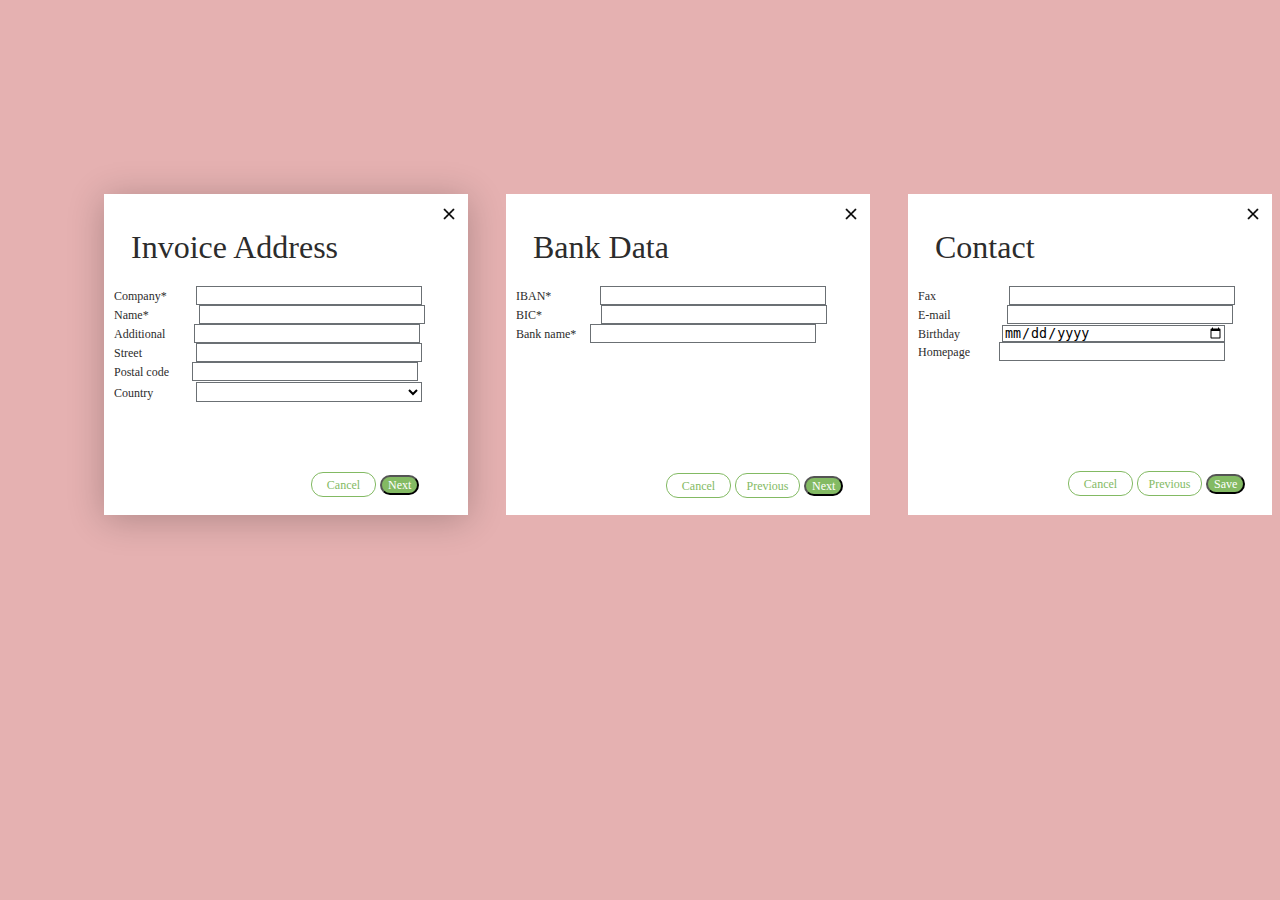
<file: Test/index.html>
<!DOCTYPE html>
<html lang="en">
  <head>
    <meta charset="UTF-8" />
    <meta http-equiv="X-UA-Compatible" content="IE=edge" />
    <meta name="viewport" content="width=device-width, initial-scale=1.0" />
    <link rel="stylesheet" href="styles/style.css" />
    <title>Test</title>
  </head>
  <body>
    <div class="one">
      <div class="div">
        <img class="img" src="img/OOjs_UI_icon_close.svg.png" alt="close" />
        <form class="formOne" name="user" action="land_php" method="post">
          <legend class="name">Invoice Address</legend>
          <label for="Username">Company*</label>
          <input
            class="holder"
            type="text"
            name="Company"
            placeholder=""
            id="Company"
            required="true"
          />
          <br />
          <label for="Username">Name*</label>
          <input
            class="holderq"
            type="text"
            name="Name"
            placeholder=""
            id="Name"
            required="true"
          />
          <br />
          <label for="Username">Additional</label>
          <input class="holderw type="text" name="Additional" placeholder=""
          id="Additional" >
          <br />
          <label for="Username">Street</label>
          <input class="holdere type="text" name="Street" placeholder=""
          id="Street">
          <br />
          <label for="Username">Postal code</label>
          <input class="holderr type="text" name="Postal code" placeholder=""
          id="Postal code" >
          <br />
          <label for="Username">Country</label>
          <select class="holdert type="text" name="Country" placeholder=""
          id="Country">
          <input class="cancel" type="submit" value="Cancel" />
          <input class="next" type="submit" value="Next" />
        </form>
      </div>
      <div class="divOne">
        <img class="img" src="img/OOjs_UI_icon_close.svg.png" alt="close" />
        <form name="user" action="land_php" method="post">
          <legend class="name">Bank Data</legend>
          <label for="Username">IBAN*</label>
          <input class="holdery type="text" name="IBAN" placeholder="" id="IBAN"
          required="true" />
          <br />
          <label for="Username">BIC*</label>
          <input class="holderu type="text" name="BIC" placeholder="" id="BIC"
          required="true" />
          <br />
          <label for="Username">Bank name*</label>
          <input class="holderi type="text" name="Bank name" placeholder=""
          id="Bank name" required="true" />
          <br />
          <input class="cancelOne" type="submit" value="Cancel" />
          <input class="preOne" type="submit" value="Previous" />
          <input class="nextOne" type="submit" value="Next" />
        </form>
      </div>
      <div class="divTwo">
        <img class="img" src="img/OOjs_UI_icon_close.svg.png" alt="close" />
        <form name="user" action="land_php" method="post">
          <legend class="name">Contact</legend>
          <label for="Username">Fax</label>
          <input class="holdero type="text" name="Fax" placeholder="" id="Fax"
          />
          <br />
          <label for="Username">E-mail</label>
          <input class="holderp type="text" name="E-mail" placeholder=""
          id="E-mail" />
          <br />
          <label for="Username">Birthday</label>
          <input
            class="holdera"
            type="date"
            name="Birthday"
            placeholder=""
            id="Birthday"
          />
          <br />
          <label for="Username">Homepage</label>
          <input class="holders type="text" name="Homepage" placeholder=""
          id="Homepage" />
          <br />
          <input class="cancelTwo" type="submit" value="Cancel" />
          <input class="preTwo" type="submit" value="Previous" />
          <input class="nextTwo" type="submit" value="Save" />
        </form>
      </div>
    </div>
  </body>
</html>
</file>
<file: Test/styles/style.css>
body {
    background-color: rgb(229, 177, 177);
}

.holder {
    width: 220px;
    height: 15px;
    margin-left: 25px;
    /* top: 98px; */

    background: #FFFFFF;
    border: 0.25px solid #6B7074;
}
.holdery {
    width: 220px;
    height: 15px;
    margin-left: 45px;
    /* top: 98px; */

    background: #FFFFFF;
    border: 0.25px solid #6B7074;
}
.holderu {
    width: 220px;
    height: 15px;
    margin-left: 55px;
    /* top: 98px; */

    background: #FFFFFF;
    border: 0.25px solid #6B7074;
}
.holderi {
    width: 220px;
    height: 15px;
    margin-left: 10px;
    /* top: 98px; */

    background: #FFFFFF;
    border: 0.25px solid #6B7074;
}
.holdero {
    width: 220px;
    height: 15px;
    margin-left: 69px;
    /* top: 98px; */
    background: #FFFFFF;
    border: 0.25px solid #6B7074;
}
.holderp {
    width: 220px;
    height: 15px;
    margin-left: 52px;
    /* top: 98px; */

    background: #FFFFFF;
    border: 0.25px solid #6B7074;
}
.holdera {
    width: 220px;
    height: 15px;
    margin-left: 38px;
    /* top: 98px; */

    background: #FFFFFF;
    border: 0.25px solid #6B7074;
}
.holders {
    width: 220px;
    height: 15px;
    margin-left: 25px;
    /* top: 98px; */

    background: #FFFFFF;
    border: 0.25px solid #6B7074;
}
.holderq{
    width: 220px;
    height: 15px;
    margin-left: 46px;
    /* top: 98px; */

    background: #FFFFFF;
    border: 0.25px solid #6B7074;
}
.holderw {
    width: 220px;
    height: 15px;
    margin-left: 25px;
    /* top: 98px; */

    background: #FFFFFF;
    border: 0.25px solid #6B7074;
}
.holdere {
    width: 220px;
    height: 15px;
    margin-left: 50px;
    /* top: 98px; */

    background: #FFFFFF;
    border: 0.25px solid #6B7074;
}
.holderr {
    width: 220px;
    height: 15px;
    margin-left: 19px;
    /* top: 98px; */

    background: #FFFFFF;
    border: 0.25px solid #6B7074;
}
.holdert {
    width: 226px;
    height: 20px;
    margin-top: 1px;
    margin-left: 39px;
    /* top: 98px; */

    background: #FFFFFF;
    border: 0.25px solid #6B7074;
}

.cancel {
    background-color: #FFFFFF;
    width: 65px;
    height: 25px;
    margin-left: 160px;
    margin-top: 100px;

    border: 1px solid #83BA63;
    border-radius: 12px;
    margin-left: 207px;
    margin-top: 70px;
 

    
        font-family: 'Roboto';
        font-style: normal;
        font-weight: 500;
        font-size: 12px;
        line-height: 14px;
    
        /* identical to box height */
    
        color: #83BA63;
}

.next {
    margin-left: 0px;
    margin-top: 70px;
    background: #83BA63;
    border-radius: 12px;
    font-family: 'Roboto';
        font-style: normal;
        font-weight: 500;
        font-size: 12px;
        line-height: 14px;
    
        /* identical to box height */
    
        color: #FFFFFF;
}

.one {
    display: flex;
}

.divOne {
    width: 365px;
    height: 321px;
    margin-left: 38px;
    margin-top: 186px;
    background-color: white;
}

.divTwo {
    width: 365px;
    height: 321px;
    margin-left: 38px;
    margin-top: 186px;
    background-color: white;
}

.cancelOne {
    background-color: #FFFFFF;
    width: 65px;
    height: 25px;
    margin-left: 160px;
    margin-top: 130px;

    border: 1px solid #83BA63;
    border-radius: 12px;
    font-family: 'Roboto';
        font-style: normal;
        font-weight: 500;
        font-size: 12px;
        line-height: 14px;
    
        /* identical to box height */
    
        color: #83BA63;
}
.preOne {
    background-color: #FFFFFF;
    width: 65px;
    height: 25px;
    margin-left: 0px;
    margin-top: 130px;

    border: 1px solid #83BA63;
    border-radius: 12px;
    font-family: 'Roboto';
        font-style: normal;
        font-weight: 500;
        font-size: 12px;
        line-height: 14px;
    
        /* identical to box height */
    
        color: #83BA63;
}
.nextOne {
    margin-left: 0px;
    margin-top: 70px;
    background: #83BA63;
    border-radius: 12px;
    font-family: 'Roboto';
        font-style: normal;
        font-weight: 500;
        font-size: 12px;
        line-height: 14px;
    
        /* identical to box height */
    
        color: #FFFFFF;
}
.cancelTwo{
    background-color: #FFFFFF;
    width: 65px;
    height: 25px;
    margin-left: 160px;
    margin-top: 110px;

    border: 1px solid #83BA63;
    border-radius: 12px;
    font-family: 'Roboto';
        font-style: normal;
        font-weight: 500;
        font-size: 12px;
        line-height: 14px;
    
        /* identical to box height */
    
        color: #83BA63;
}
.preTwo{
    background-color: #FFFFFF;
width: 65px;
    height: 25px;
    margin-left: 0px;
    margin-top: 110px;

    border: 1px solid #83BA63;
    border-radius: 12px;
    font-family: 'Roboto';
        font-style: normal;
        font-weight: 500;
        font-size: 12px;
        line-height: 14px;
    
        /* identical to box height */
    
        color: #83BA63;
}
.nextTwo{

margin-left: 0px;
    margin-top: 70px;
    background: #83BA63;
    border-radius: 12px;
    font-family: 'Roboto';
        font-style: normal;
        font-weight: 500;
        font-size: 12px;
        line-height: 14px;
    
        /* identical to box height */
    
        color: #FFFFFF;
}
.name {

    /* width: 230px; */
    height: 38px;
    margin-left: 25px;
    margin-top: 0px;
    margin-bottom: 20px;
    font-family: 'Roboto';
    font-style: normal;
    font-weight: 500;
    font-size: 32px;
    line-height: 38px;
    color: #2C2C2C;
}

label {
    width: 59px;
    height: 14px;
    /* left: 25px;
    top: 102.37px; */
    margin-left: 10px;
    font-family: 'Roboto';
    font-style: normal;
    font-weight: 400;
    font-size: 12px;
    line-height: 14px;

    /* identical to box height */

    color: #2C2C2C;
}

.div {
    margin-top: 186px;
    margin-left: 96px;
    background: #FFFFFF;
    width: 365px;
    height: 321px;
    box-shadow: 0px 4px 34px rgba(0, 0, 0, 0.24);
}

.img{
    width: 20px;
    margin-top: 10px;
    margin-left: 335px;
}
</file>
